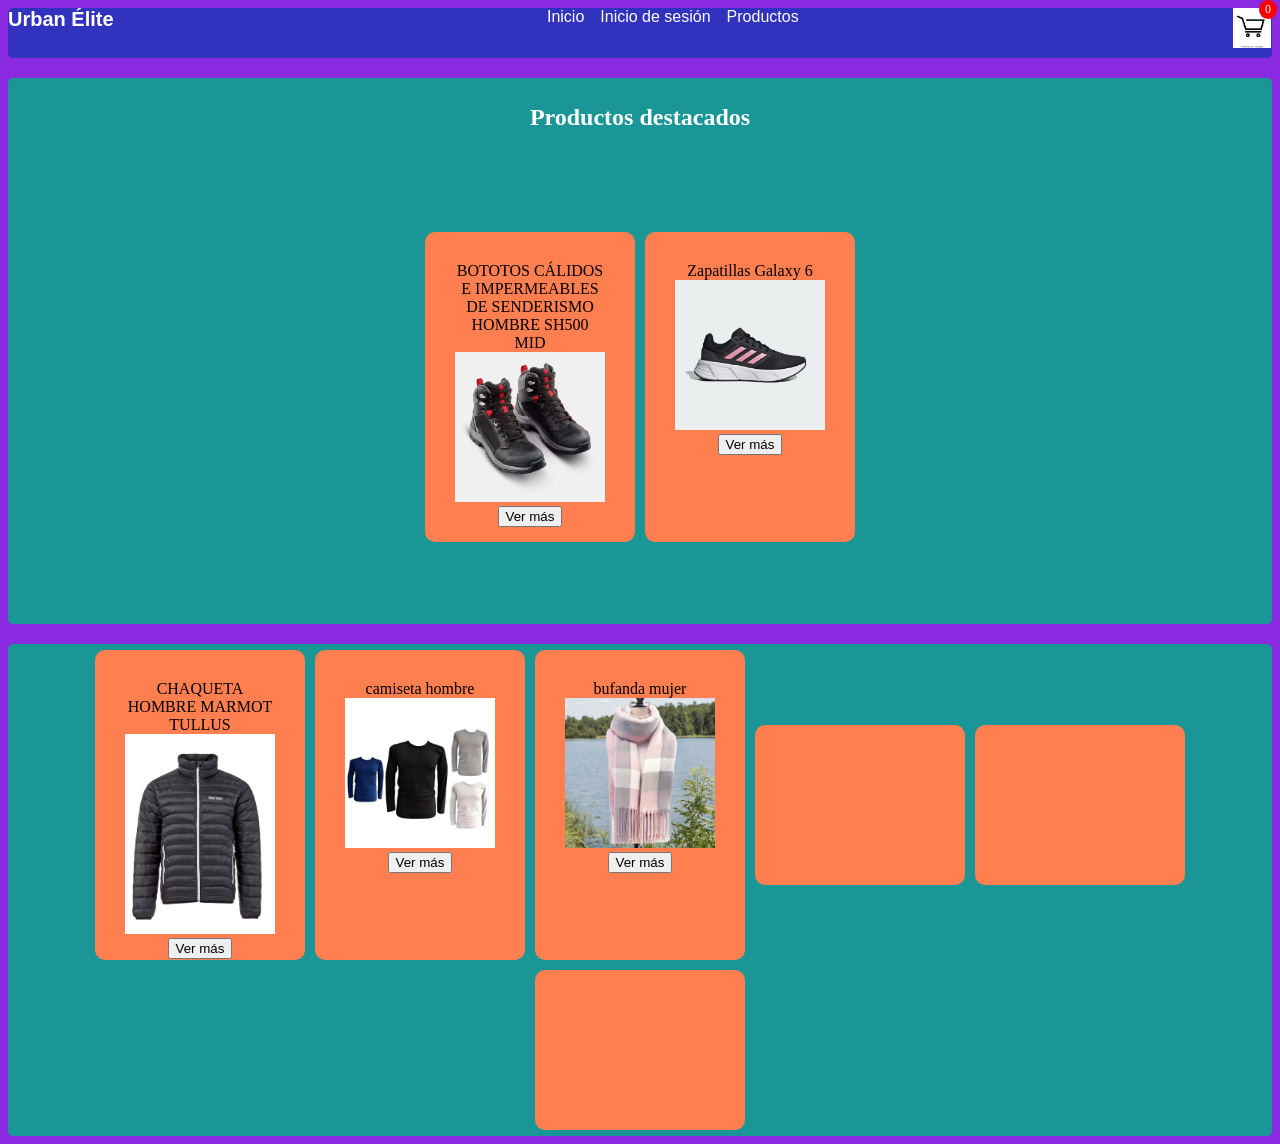
<file: Evaluacion1/index.html>
<!DOCTYPE html>
<html lang="en">
<head>
    <meta charset="UTF-8">
    <link rel="stylesheet" href="styles.css">

    <title>Title</title>
</head>
<body class="">
    <nav>
        <h2 class="h">Urban Élite</h2>
        
        <div class="menu">
            <a href="index.html">Inicio</a>
            <a href="Inicio_sesion.html">Inicio de sesión</a>
            <a href="productos.html">Productos</a>
        </div>
        
        <div class="carrito" onclick="window.location.href='carrito.html'">
            <img src="img/carrito.webp" alt="Carrito">
            <span id="contadorCarrito">0</span>
        </div>
    </nav>

    <section class="destacados">
        <h2 class="titulo-destacados">Productos destacados</h2>
        <div class="desc">
            <div class="desc-producto">
                BOTOTOS CÁLIDOS E IMPERMEABLES DE SENDERISMO HOMBRE SH500 MID
                <img src="img/bototos.avif" alt="desc_img">
                <a href="producto1.html"><button>Ver más</button></a>
            </div>
            <div class="desc-producto">
                Zapatillas Galaxy 6
                <img src="img/Zapatillas.avif" alt="desc_img2">
                <a href="producto2.html"><button>Ver más</button></a>
            </div>
        </div>
        
    </section>

    <section>
        <div class="cajas">
            <div class="caja1">
                CHAQUETA HOMBRE MARMOT TULLUS
                <img src="img/chaqueta_hombre.webp" alt="img">
                <a href="producto1.html"><button>Ver más</button></a>
            </div>
            <div class="caja2">
                camiseta hombre
                <img src="img/camiseta.webp" alt="img">
                <a href="producto1.html"><button>Ver más</button></a>
            </div>
            <div class="caja3">
                bufanda mujer
                <img src="img/bufanda.webp" alt="img">
                <a href="producto1.html"><button>Ver más</button></a>
            </div>
            <div class="caja4">
                
            </div>
            <div class="caja5">
                
            </div>
            <div class="caja6">
                
            </div>
        </div>
    </section>



</body>
</html>
</file>
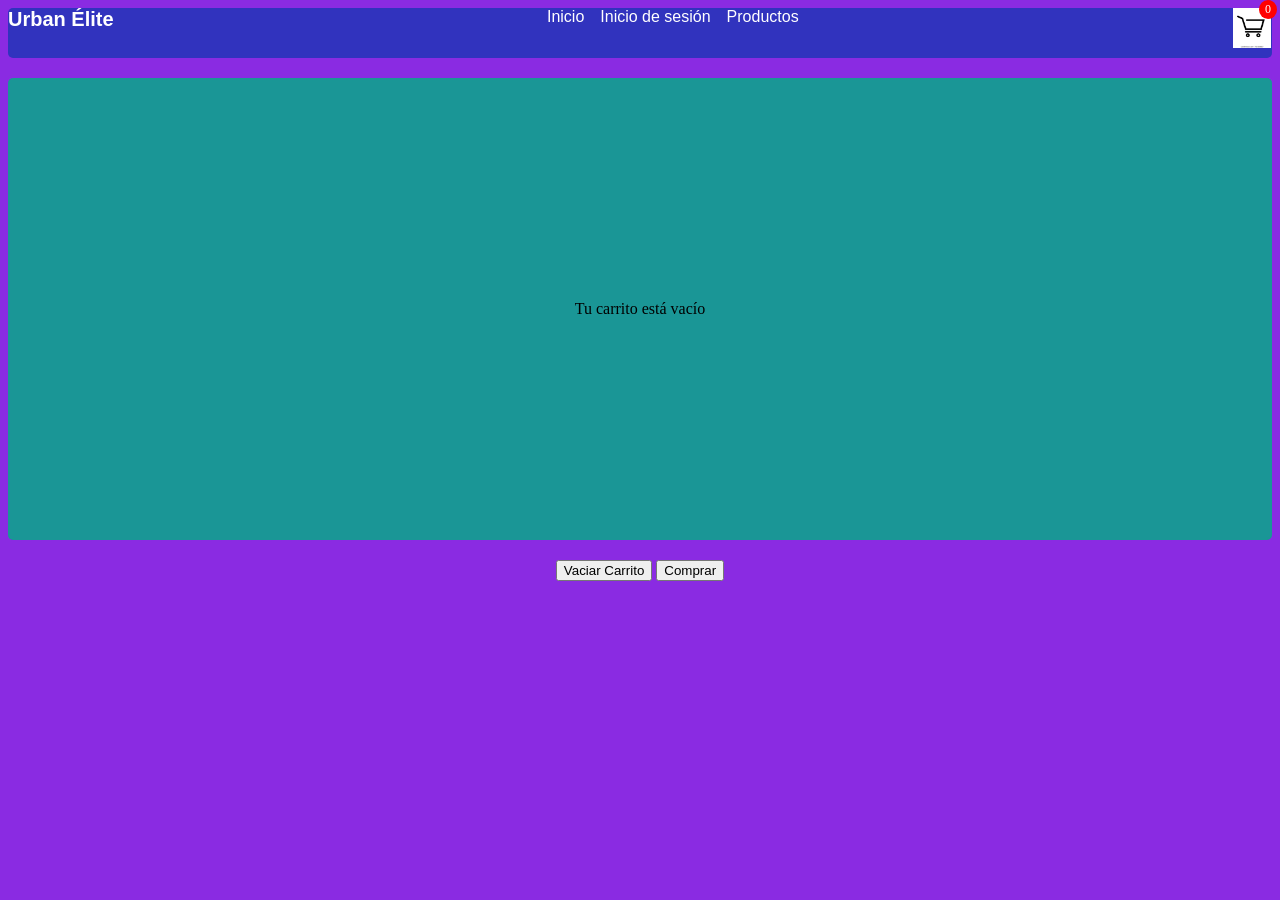
<file: Evaluacion1/carrito.html>
<!DOCTYPE html>
<html lang="es">
<head>
    <meta charset="UTF-8">
    <meta name="viewport" content="width=device-width, initial-scale=1.0">
    <link rel="stylesheet" href="styles.css"> <!-- mismo CSS que index -->
    <title>Carrito</title>
</head>
<body>
    <nav>
        <h2 class="h">Urban Élite</h2>
        <div class="menu">
            <a href="index.html">Inicio</a>
            <a href="Inicio_sesion.html">Inicio de sesión</a>
            <a href="productos.html">Productos</a>
        </div>
        <div class="carrito" onclick="window.location.href='carrito.html'">
            <img src="img/carrito.webp" alt="Carrito">
            <span id="contadorCarrito">0</span>
        </div>
    </nav>

    <section class="cajas" id="contenedorCarrito">
        <!-- Los productos del carrito se generarán aquí -->
    </section>

    <div style="text-align:center; margin:20px;">
        <button id="vaciarCarrito">Vaciar Carrito</button>
        <button id="comprarCarrito">Comprar</button>
    </div>

    <script src="script.js"></script>
</body>
</html>
</file>
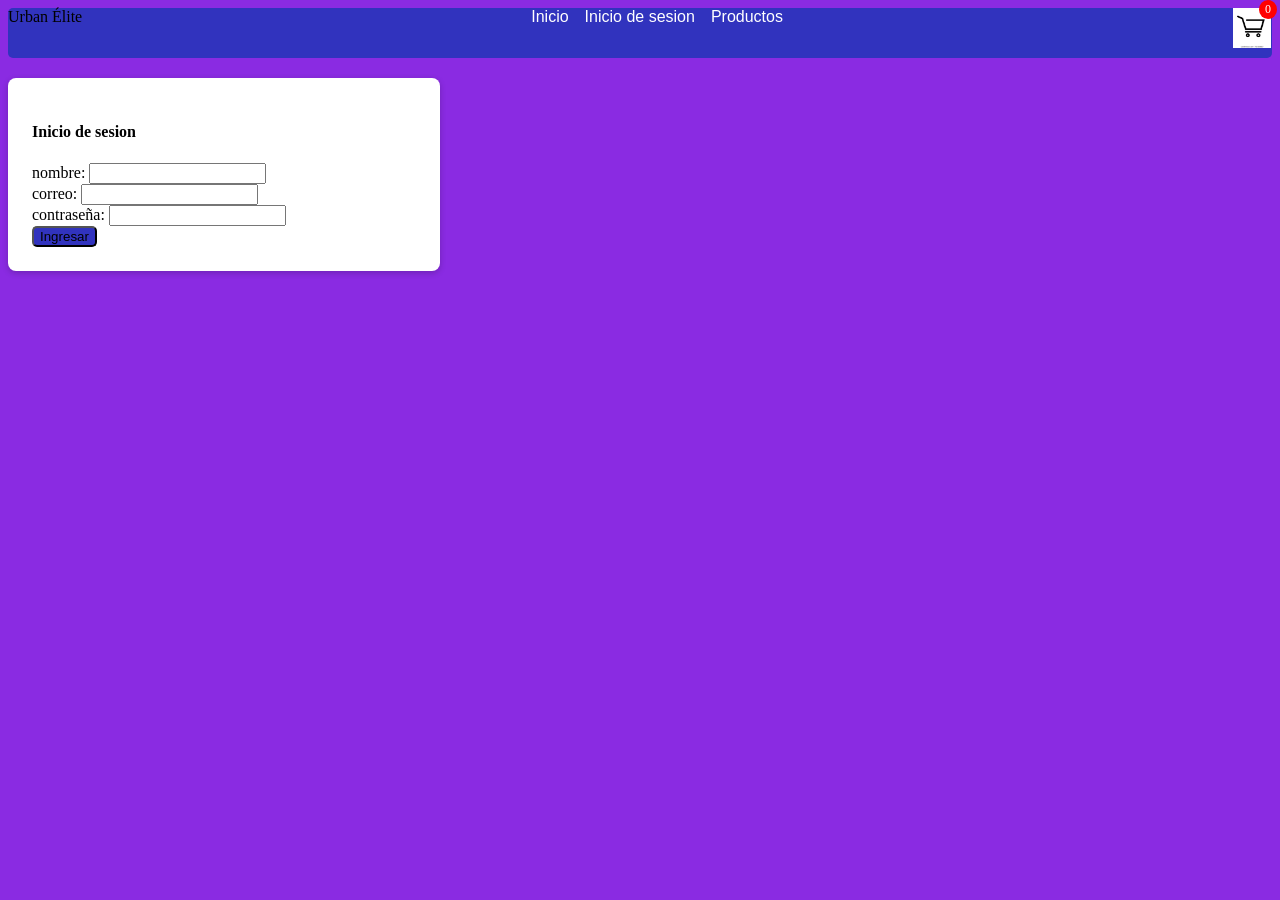
<file: Evaluacion1/Inicio_sesion.html>
<!DOCTYPE html>
<html lang="en">
<head>
    <meta charset="UTF-8">
    <meta name="viewport" content="width=device-width, initial-scale=1.0">

    <link link rel="stylesheet" href="Inicio_sesion.css">


    <title>Document</title>
</head>
<body>

    <nav class="">
    Urban Élite
    <!--Enlaces-->
        <div class="">
            <a href="index.html" class="">Inicio</a>
            <a href="Inicio_sesion.html" class="">Inicio de sesion</a>
            <a href="Inicio_sesion.html" class="">Productos</a>
        </div>
        <div class="carrito" onclick="window.location.href='carrito.html'">
            <img src="img/carrito.webp" alt="Carrito">
            <span id="contadorCarrito">0</span>
        </div>
    </nav>

    <div class="formulario">
        <form id="Enviarformulario" action="#">
            <h4>Inicio de sesion</h4>
            <div>
                <label>nombre: </label>
                <input type="text" id="nombre" class="">

                <br>

                <label>correo: </label>
                <input type="email" id="correo" class="">
                
                <br>
                
                <label>contraseña: </label>
                <input type="password" id="password" class="">
                
                <br>

                <button onclick="Enviarformulario()">Ingresar</button>
            </div>
        </form>
    </div>
    
    <script src="script.js"></script>
</body>
</html>
</file>
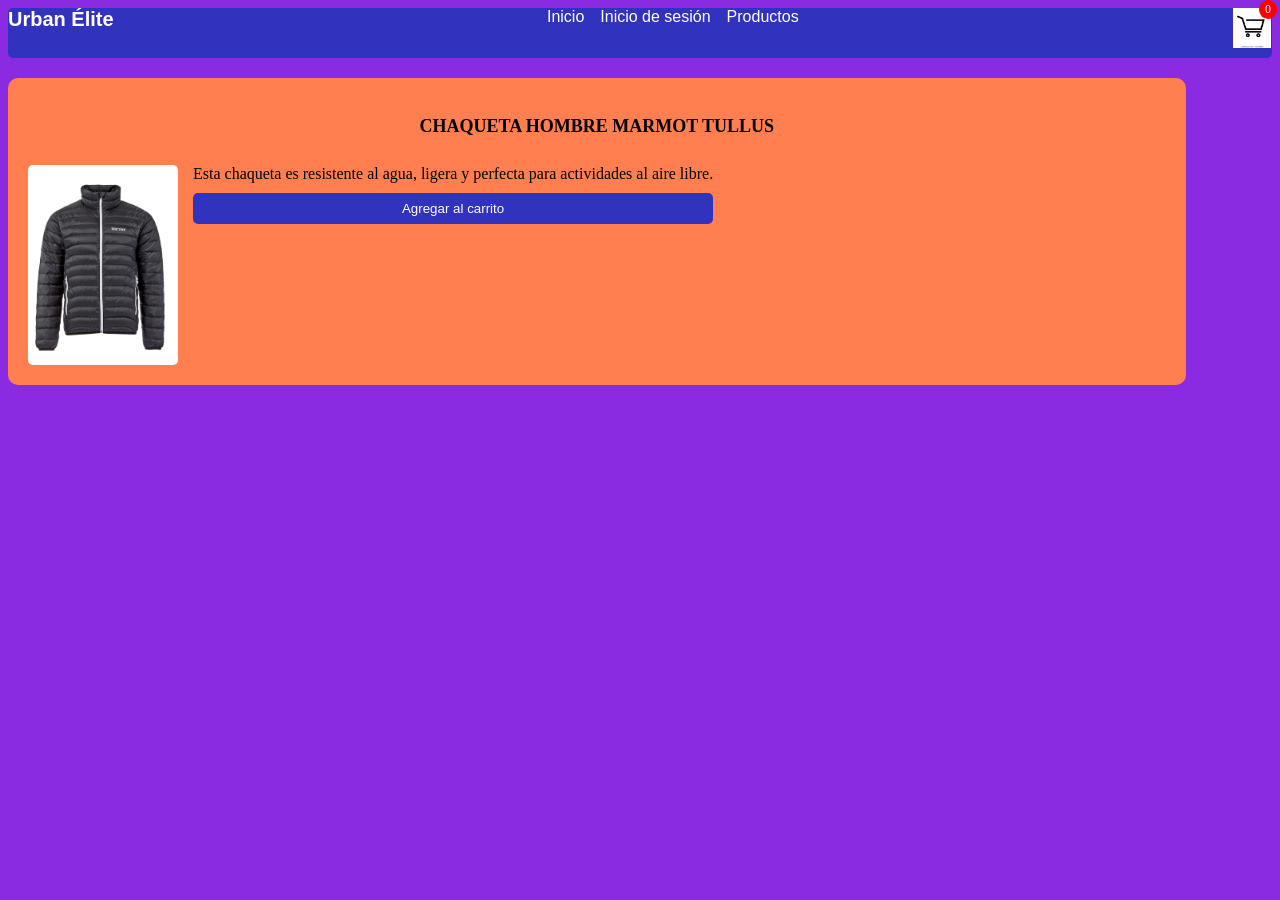
<file: Evaluacion1/producto1.html>
<!DOCTYPE html>
<html lang="es">
<head>
    <meta charset="UTF-8">
    <meta name="viewport" content="width=device-width, initial-scale=1.0">
    <link rel="stylesheet" href="producto1.css">
    <title>Document</title>
</head>
<body>

    <nav>
        <h2 class="h">Urban Élite</h2>
        
        <div class="menu">
            <a href="index.html">Inicio</a>
            <a href="Inicio_sesion.html">Inicio de sesión</a>
            <a href="productos.html">Productos</a>
        </div>
        
        <div class="carrito" onclick="window.location.href='carrito.html'">
            <img src="img/carrito.webp" alt="Carrito">
            <span id="contadorCarrito">0</span>
        </div>
    </nav>

    <div class="caja1">
        <h3 class="titulo">CHAQUETA HOMBRE MARMOT TULLUS</h3>
        <div class="contenido">
            <img src="img/chaqueta_hombre.webp" alt="Producto">
            <div class="descripcion">
                <p>Esta chaqueta es resistente al agua, ligera y perfecta para actividades al aire libre.</p>
                <button onclick="agregarAlCarrito('CHAQUETA HOMBRE MARMOT TULLUS')">Agregar al carrito</button>
            </div>
        </div>
    </div>


    <script src="script.js"></script>
</body>
</html>
</file>
<file: Evaluacion1/styles.css>
body{
    background-color: blueviolet;
    
}

nav{
    background-color: #3133be;
    display: flex;
    width: 100%;
    height: 50px;
    justify-content: space-between;
    border-radius: 5px;
    margin-bottom: 20px;
}

.destacados{
    display: flex;
    gap: 10px;
    justify-content: center;
    align-items: center;
    border-radius: 5px;
    min-height: 50vh;
    background-color: rgb(26, 150, 150);
    flex-wrap: wrap;
    padding: 6px;
    margin-bottom: 20px;
}

.titulo-destacados {
    text-align: center;
    font-size: 24px;
    color: white;
    margin-bottom: 15px;
    width: 100%;
}

nav .h{
    text-align: left;
    font-family: 'arial', sans-serif;
    margin: 0;
    color: white;
    font-size: 20px;
    font-weight: 700;

}

nav .carrito {
    position: relative;
    width: 40px;       
    height: 40px;      
    cursor: pointer;
}

nav .carrito img {
    width: 100%;   
    height: 100%;  
    object-fit: contain;
    display: block;
}

nav .carrito #contadorCarrito {
    position: absolute;
    top: -8px;   
    right: -5px; 
    background: red;
    color: white;
    border-radius: 50%;
    padding: 2px 6px;
    font-size: 12px;
}


nav a {
    padding: 6px;
    font-family: 'arial', sans-serif;
    color: white;
    text-decoration: none;
    transition: color 0.3s;
}


.cajas{
    display: flex;
    gap: 10px;
    justify-content: center;
    align-items: center;
    border-radius: 5px;
    min-height: 50vh;
    background-color: rgb(26, 150, 150);
    flex-wrap: wrap;
    padding: 6px;
}

.caja1{
    background-color: coral;
    padding: 30px;
    width: 150px;
    height: 250px;
    text-align: center;
    border-radius: 10px;
    flex-wrap: wrap;
}

.caja1 img{
    max-width: 100%;    
    max-height: 100%;
}

.caja2{
    background-color: coral;
    padding: 30px;
    width: 150px;
    height: 250px;
    text-align: center;
    border-radius: 10px;
    flex-wrap: wrap;
}

.caja2 img{
    max-width: 100%;    
    max-height: 100%;
}


.caja3{
    background-color: coral;
    padding: 30px;
    width: 150px;
    height: 250px;
    text-align: center;
    border-radius: 10px;
    flex-wrap: wrap;
}

.caja3 img{
    max-width: 100%;    
    max-height: 100%;
}

.caja4{
    background-color: coral;
    padding: 30px;
    width: 150px;
    height: 100px;
    text-align: center;
    border-radius: 10px;
    flex-wrap: wrap;
}

.caja5{
    background-color: coral;
    padding: 30px;
    width: 150px;
    height: 100px;
    text-align: center;
    border-radius: 10px;
    flex-wrap: wrap;
}

.caja6{
    background-color: coral;
    padding: 30px;
    width: 150px;
    height: 100px;
    text-align: center;
    border-radius: 10px;
    flex-wrap: wrap;
}

.hero{
    width: 100%;
    height: 40%;
    color: aqua;
    text-align: center;

}
.desc{
    display: flex;
    gap: 10px;
    justify-content: center;
    align-items: center;
    border-radius: 5px;
    min-height: 50vh;
    background-color: rgb(26, 150, 150);
    flex-wrap: wrap;
    padding: 6px;
}

.desc1{
    background-color: coral;
    padding: 30px;
    width: 150px;
    height: 250px;
    text-align: center;
    border-radius: 10px;
    flex-wrap: wrap;
}

.desc .desc_img{
    max-width: 100%;    
    max-height: 100%;
}

.desc-producto {
    background-color: coral;
    padding: 30px;
    width: 150px;
    height: 250px;
    text-align: center;
    border-radius: 10px;
    flex-wrap: wrap;
}

.desc-producto img {
    max-width: 100%;
    max-height: 100%;
}
</file>
<file: Evaluacion1/Inicio_sesion.css>
body{
    background-color: blueviolet;
    
}


body .formulario{
    justify-content: center;
}

nav{
    background-color: #3133be;
    display: flex;
    width: 100%;
    height: 50px;
    justify-content: space-between;
    border-radius: 5px;
    margin-bottom: 20px;
}

nav .h{
    text-align: left;
    font-family: 'arial', sans-serif;
    margin: 0;
    color: white;
    font-size: 20px;
    font-weight: 700;

}

nav .carrito {
    position: relative;
    width: 40px;       
    height: 40px;      
    cursor: pointer;
}

nav .carrito img {
    width: 100%; 
    height: 100%;  
    object-fit: contain;
    display: block;
}

nav .carrito #contadorCarrito {
    position: absolute;
    top: -8px;   
    right: -5px; 
    background: red;
    color: white;
    border-radius: 50%;
    padding: 2px 6px;
    font-size: 12px;
}


nav a {
    padding: 6px;
    font-family: 'Orbitron', sans-serif;
    color: white;
    text-decoration: none;
    transition: color 0.3s;
}


.formulario{
    max-width: 24rem;        
    width: 100%;
    background-color: white;  
    padding: 1.5rem;          
    border-radius: 0.5rem;    
    box-shadow: 0 2px 6px rgba(0,0,0,0.2); 
    margin-bottom: 2rem;   
    justify-content: center;
}

button{
    background-color: #3133be;
    border-radius: 5px;

}
</file>
<file: Evaluacion1/producto1.css>
body{
    background-color: blueviolet;
    
}

nav{
    background-color: #3133be;
    display: flex;
    width: 100%;
    height: 50px;
    justify-content: space-between;
    border-radius: 5px;
    margin-bottom: 20px;
}

.destacados{
    display: flex;
    gap: 10px;
    justify-content: center;
    align-items: center;
    border-radius: 5px;
    min-height: 50vh;
    background-color: rgb(26, 150, 150);
    flex-wrap: wrap;
    padding: 6px;
    margin-bottom: 20px;
}

nav .h{
    text-align: left;
    font-family: 'arial', sans-serif;
    margin: 0;
    color: white;
    font-size: 20px;
    font-weight: 700;

}

nav .carrito {
    position: relative;
    width: 40px;       
    height: 40px;      
    cursor: pointer;
}

nav .carrito img {
    width: 100%;   /* se ajusta al tamaño del contenedor */
    height: 100%;  
    object-fit: contain;
    display: block;
}

nav .carrito #contadorCarrito {
    position: absolute;
    top: -8px;   /* ajusta posición vertical */
    right: -5px; /* ajusta posición horizontal */
    background: red;
    color: white;
    border-radius: 50%;
    padding: 2px 6px;
    font-size: 12px;
}


nav a {
    padding: 6px;
    font-family: 'Orbitron', sans-serif;
    color: white;
    text-decoration: none;
    transition: color 0.3s;
}


.cajas{
    display: flex;
    gap: 10px;
    justify-content: center;
    align-items: center;
    border-radius: 5px;
    min-height: 50vh;
    background-color: rgb(26, 150, 150);
    flex-wrap: wrap;
    padding: 6px;
}

.caja1 {
    background-color: coral;
    padding: 20px;
    width: 90%;
    border-radius: 10px;
    display: flex;
    flex-direction: column; 
    gap: 10px;
}

.caja1 .titulo {
    font-size: 18px;
    font-weight: bold;
    text-align: center;
}

.caja1 .contenido {
    display: flex;
    gap: 15px;
    align-items: flex-start;
}

.caja1 .contenido img {
    max-width: 40%;
    max-height: 200px;  /* imagen a la izquierda */
    height: auto;
    border-radius: 5px;
}

.caja1 .descripcion {
    display: flex;
    flex-direction: column;
    justify-content: space-between;
}

.caja1 .descripcion p {
    margin: 0 0 10px 0;
}

.caja1 .descripcion button {
    padding: 8px 12px;
    background-color: #3133be;
    color: white;
    border: none;
    border-radius: 5px;
    cursor: pointer;
}
</file>
